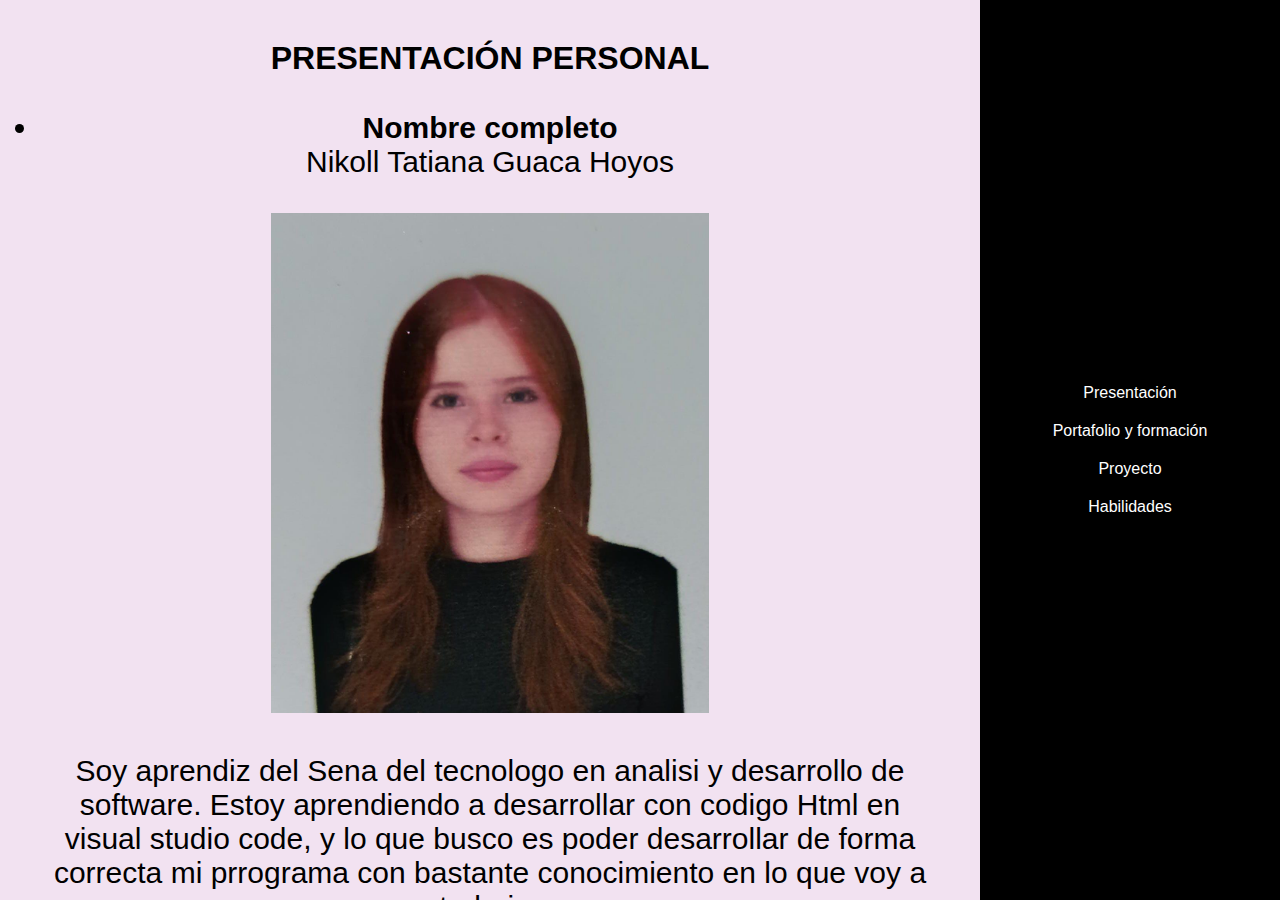
<file: index.html>
<!DOCTYPE html>
<html lang="en">
<head>
    <meta charset="UTF-8">
    <meta name="viewport" content="width=device-width, initial-scale=1.0">
    <link rel="stylesheet" href="/style/style.css">
    <title>Inicio</title>
</head>
<body>
    <div class="contenedorbody">
            <main class="main01">
                <h1>PRESENTACIÓN PERSONAL</h1>
                <section>
                    <br>
                  <li><b>Nombre completo</b></li>
                  <p>Nikoll Tatiana Guaca Hoyos</p>
                  <br>
                   <img  class="img1"   src="imagen/img1.jpeg" alt="">
                  <br>
                  <br>
                  <p>Soy aprendiz del Sena del tecnologo en analisi y desarrollo de software. Estoy aprendiendo a desarrollar con codigo Html en visual studio code, y lo que busco es poder desarrollar de forma correcta mi prrograma con bastante conocimiento en lo que voy a trabajar</p>
                  <br>
                  <li><b>Carrera/especialidad/grado </b></li>
                  <br>
                  <p>Tecnólogo en Análisis y Desarrollo de Software</p>
                  <br>
                  <p>"Estudiante de tecnología apasionada por la programación y la innovación."</p>
                  <br>
                  <li><b>idiomas</b></li>
                  <p> Español (nativo)</p>
                  <br>
                  <li><b>Enlaces a redes profesionales:</b></li>
                  <br>
                  <p>GitHub</p>
                  <br>
                  <br>
                  <h1>SOBRE MI</h1>
                  <br>
                  <p>Soy una persona creativa y dedicada con mi formación como desarrolladora de software.Me gusta aprender cosas nuevas cada día en las diferentes competencias que se dan en el sena, al igual que me gusta a veces adquirir nuevos conocimienttos por mi propia cuenta con investigaciones</p>
                  <br>

                  <p>Actualmente estudio el Tecnologo en Análisis y Desarrollo de Software en el Sena. Me estoy formando como desarrolladora web, aprendiendo  sobre HTML,CSS y herramientas de desarrollo. Me gusta la tecnología,el diseño de paginas web y resolver problemas con soluciones digitales. MI meta es hacer parte de un equipo de trabajp donde pueda seguir aprendiendo y aportar en proyectos tecnologicos reales </p>
                  <br>
                </section>
        </main>
        <aside class="menu">
            <ul>
            <li><a href="index.html">Presentación</a></li>
            <li><a href="galeria.html">Portafolio y formación</a></li>
            <li><a href="informacion.html">Proyecto</a></li>
            <li><a href="contacto.html">Habilidades</a></li>
            </ul>
        </aside>
    </div>
</body>
</html>
</file>
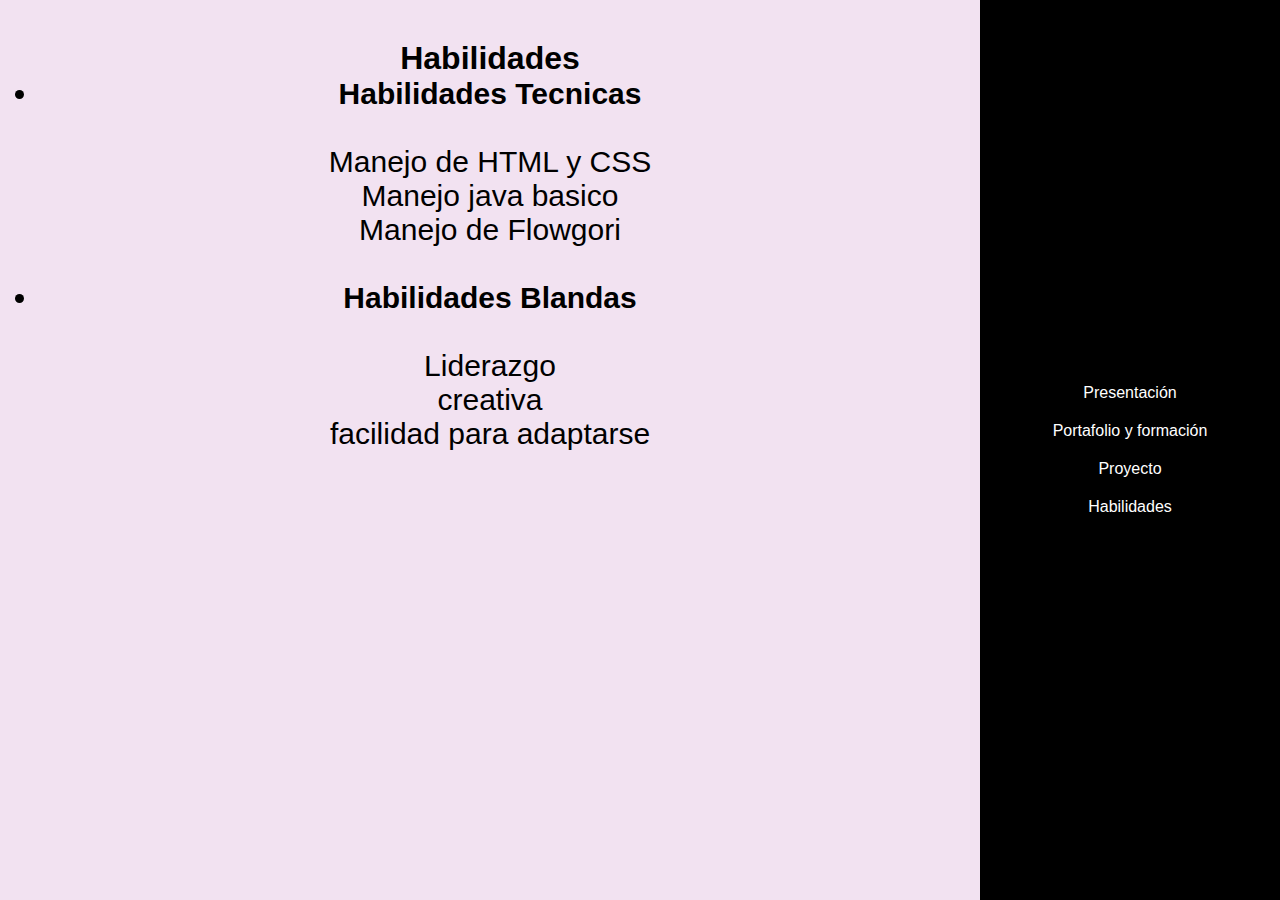
<file: contacto.html>
<!DOCTYPE html>
<html lang="en">
<head>
    <meta charset="UTF-8">
    <meta name="viewport" content="width=device-width, initial-scale=1.0">
    <link rel="stylesheet" href="/style/style.css">
    <title>Habilidades</title>
</head>
<body>
    <div class="contenedorbody">
            <main class="main01">
                <h1>Habilidades</h1>
                <section>
                
                  <li><b>Habilidades Tecnicas</b></li>
                  <br>
                  <p>Manejo de HTML y CSS</p>
                  <p>Manejo java basico</p>
                  <p>Manejo de Flowgori</p>
                  <br>
                  <li><b> Habilidades Blandas</b></li>
                  <br>
                  <p>Liderazgo</p>
                  <p>creativa</p>
                  <p>facilidad para adaptarse</p>
                </section>
        </main>
        <aside class="menu">
            <ul>
            <li><a href="index.html">Presentación</a></li>
            <li><a href="galeria.html">Portafolio y formación</a></li>
            <li><a href="informacion.html">Proyecto</a></li>
            <li><a href="contacto.html">Habilidades</a></li>
            </ul>
        </aside>
    </div>
</body>
</html>
</file>
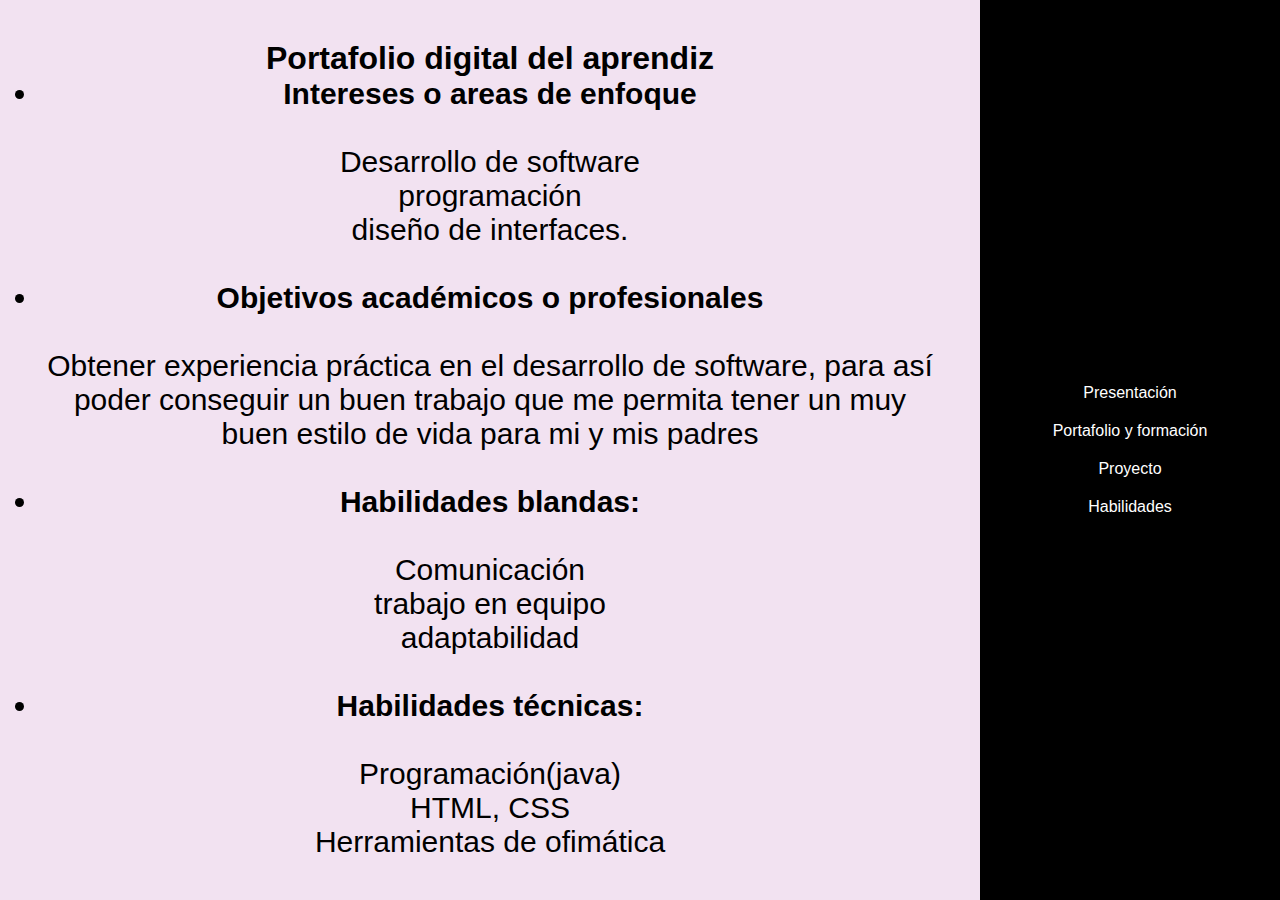
<file: galeria.html>
<!DOCTYPE html>
<html lang="en">
<head>
    <meta charset="UTF-8">
    <meta name="viewport" content="width=device-width, initial-scale=1.0">
    <link rel="stylesheet" href="/style/style.css">
    <title>Galeria de Imagenes</title>
</head>
<body>
    <div class="contenedorbody">
            <main class="main01">
                <h1>Portafolio digital del aprendiz</h1>
                <section>
                  <li><b>Intereses o areas de enfoque</b></li>
                  <br>
                  <p>Desarrollo de software</p>
                  <p> programación 
                  <p>diseño de interfaces.</p>
                  <br>
                 <li><b>Objetivos académicos o profesionales</b></li>
                   <br>
                  <p>Obtener experiencia práctica en el desarrollo de software, para así poder conseguir un buen trabajo que me permita tener un muy buen estilo de vida para mi y mis padres</p>
                  <br>
                  <li><b>Habilidades blandas:</b></li>
                  <br>
                  <p>Comunicación</p> 
                  <p>trabajo en equipo</p>
                  <p> adaptabilidad</p>
                  <br>
                  <li><b>Habilidades técnicas:</b></li>
                  <br>
                  <p>Programación(java)</p>
                  <p>HTML, CSS</p>
                  <p>Herramientas de ofimática</p>
                  <br>
                  <h1>formación academica</h1>
                  <br>
                  <br>
                     <li><b>Institucion educativa</b></li>
                     <br>
                      <p>intituto Nacional Mixto(INAMIX)</p>
                      <br>
                      <li><b>Programa de estudios</b></li>
                      <br>
                    <li>Tecnologo ADSO [en proceso]</li>
                    <li>Bachiller de Colegio</li>
                    <br>
                <li><b>Certificados</b></li>
                 <p><u>Bachiller basico</u></p>
                 <br>
                 <img  class="img1" src="imagen/certificado noveno.jpg" alt="Bachiller Noveno">
                 <p><u>Bachiller grado once</u></p>
                 <br>
                 <img class="img1" src="imagen/certificado once.jpg" alt="Bachiller grado once">
                </section>
        </main>
        <aside class="menu">
            <ul>
            <li><a href="index.html">Presentación</a></li>
            <li><a href="galeria.html">Portafolio y formación</a></li>
            <li><a href="informacion.html">Proyecto</a></li>
            <li><a href="contacto.html">Habilidades</a></li>
            </ul>
        </aside>
    </div>
</body>
</html>
</file>
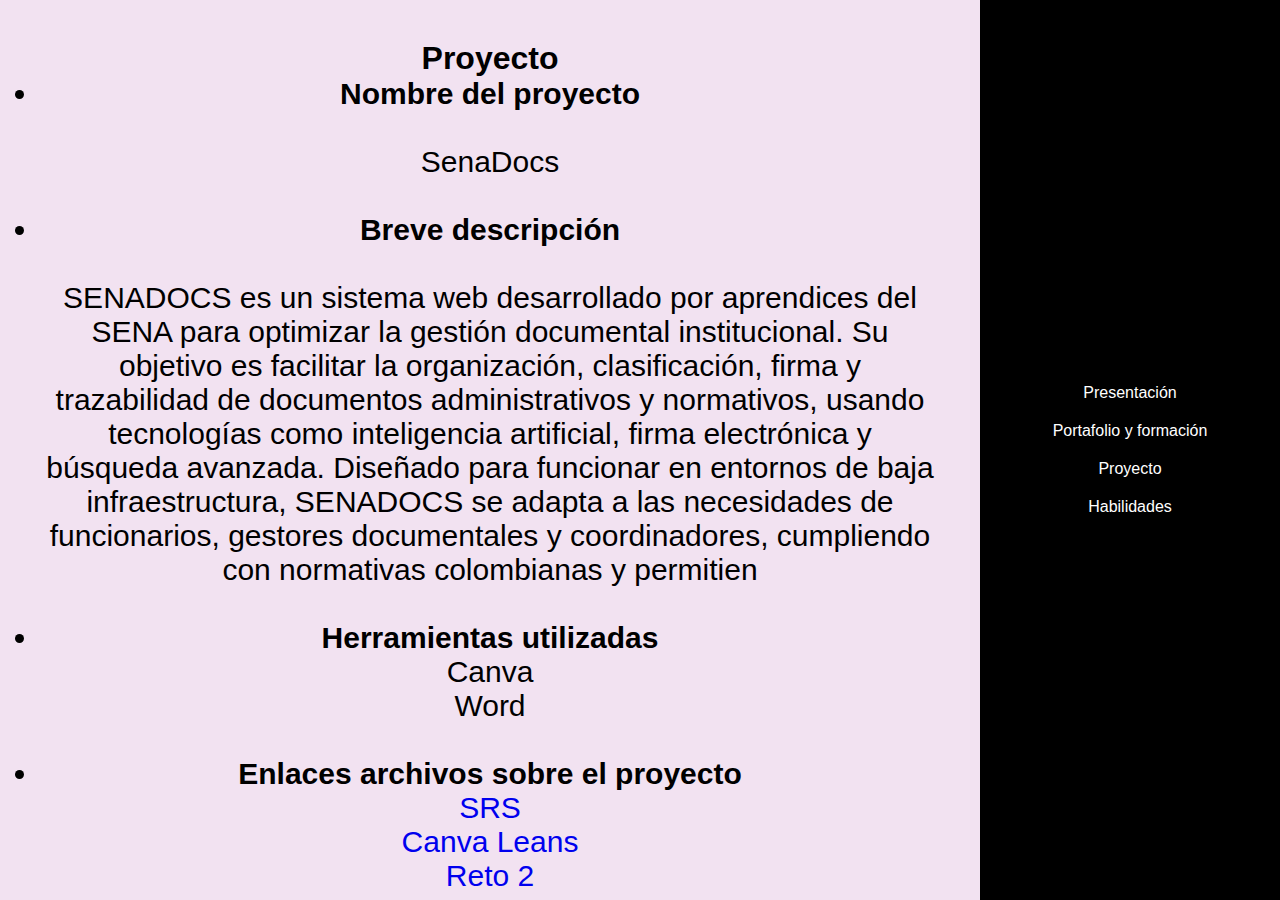
<file: informacion.html>
<!DOCTYPE html>
<html lang="en">
<head>
    <meta charset="UTF-8">
    <meta name="viewport" content="width=device-width, initial-scale=1.0">
    <link rel="stylesheet" href="/style/style.css">
    <title>Información</title>
</head>
<body>
    <div class="contenedorbody">
            <main class="main01">
                <h1>Proyecto</h1>
                <section>
                  <li><b>Nombre del proyecto</b></li>
                  <br>
                  <p>SenaDocs</p>
                  <br>
                   <li><b>Breve descripción</b></li>
                   <br>
                  <p>SENADOCS es un sistema web desarrollado por aprendices del SENA para optimizar la gestión documental institucional. Su objetivo es facilitar la organización, clasificación, firma y trazabilidad de documentos administrativos y normativos, usando tecnologías como inteligencia artificial, firma electrónica y búsqueda avanzada. Diseñado para funcionar en entornos de baja infraestructura, SENADOCS se adapta a las necesidades de funcionarios, gestores documentales y coordinadores, cumpliendo con normativas colombianas y permitien</p>
                  <br>
                   <li><b>Herramientas utilizadas</b></li>
                  <p>Canva</p>
                  <p>Word</p>
                  <br>
                     <li><b>Enlaces archivos sobre el proyecto</b></li>
                     <a href="https://docs.google.com/document/d/1DwsDaQy64vZVX5YY4ib-Bp7x_wH-npopGqH2IOXwdcQ/edit?usp=sharing">SRS</a>
                     <br>
                     <a href="https://drive.google.com/file/d/1t3S6a33tLx-zF_5LmeVJqyzYHu3lptWH/view?usp=sharing">Canva Leans</a>
                     <br>
                     <a href="https://docs.google.com/document/d/1Q2_Hw8-NfVtAFuzriLKZUimps_AyOF3W/edit?usp=sharing&ouid=109842426718370992708&rtpof=true&sd=true">Reto 2</a>
                </section>
        </main>
        <aside class="menu">
            <ul>
            <li><a href="index.html">Presentación</a></li>
            <li><a href="galeria.html">Portafolio y formación</a></li>
            <li><a href="informacion.html">Proyecto</a></li>
            <li><a href="contacto.html">Habilidades</a></li>
            </ul>
        </aside>
    </div>
</body>
</html>
</file>
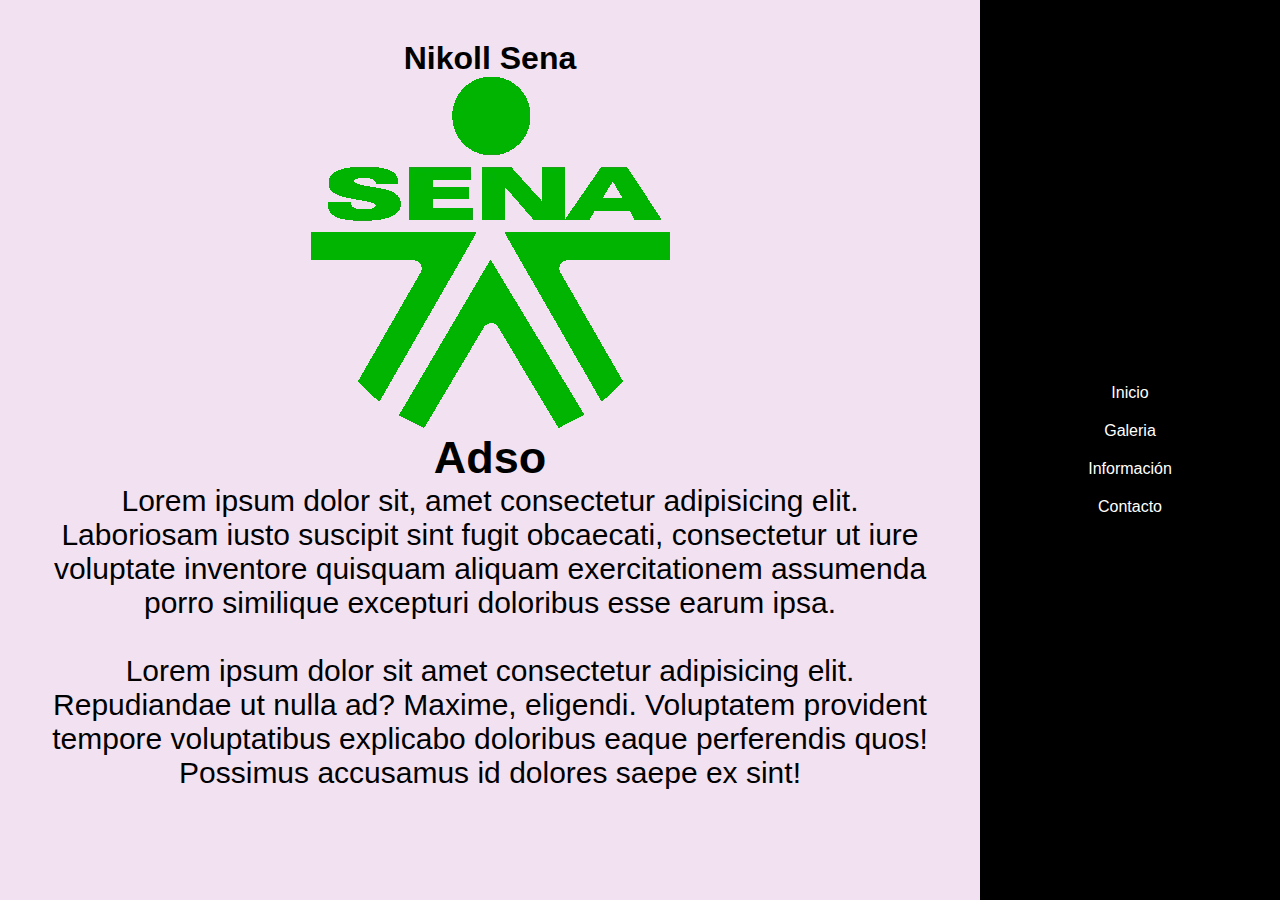
<file: Nikoll.html>
<!DOCTYPE html>
<html lang="en">
<head>
    <meta charset="UTF-8">
    <meta name="viewport" content="width=device-width, initial-scale=1.0">
    <link rel="stylesheet" href="/style/style.css">
    <title>Nikoll</title>
</head>
<body>
    <div class="contenedorbody">
            <main class="main01">
                <h1>Nikoll Sena</h1>
                <img src="imagen/img1.png" alt="">
                <section>
                  <h2>Adso</h2>
                  <p>Lorem ipsum dolor sit, amet consectetur adipisicing elit. Laboriosam iusto suscipit sint fugit obcaecati, consectetur ut iure voluptate inventore quisquam aliquam exercitationem assumenda porro similique excepturi doloribus esse earum ipsa.</p>
                  <br>
                  <p>Lorem ipsum dolor sit amet consectetur adipisicing elit. Repudiandae ut nulla ad? Maxime, eligendi. Voluptatem provident tempore voluptatibus explicabo doloribus eaque perferendis quos! Possimus accusamus id dolores saepe ex sint!</p>
                </section>
        </main>
        <aside class="menu">
            <ul>
            <li><a href="index.html">Inicio</a></li>
            <li><a href="galeria.html">Galeria</a></li>
            <li><a href="informacion.html">Información</a></li>
            <li><a href="contacto.html">Contacto</a></li>
            </ul>
        </aside>
    </div>
</body>
</html>
</file>
<file: style/style.css>
*{
    margin: 0;
    padding: 0;
    box-sizing: border-box;
}
body{
    background-color: rgb(240, 239, 243);
    font-family: Arial, Helvetica, sans-serif;
    font-size: 16px;
    color: black;
}
.contenedorbody{
    height: 100vh;
    display: flex;   
}
.main01{
    flex: 3;
    padding: 40px;
    background-color: rgb(242, 226, 241);
    overflow-y: auto;
    text-align: center;

}
a {
    text-decoration: none; 
}
 ul{
    list-style: none;
       
 }
 .menu{
    flex: 1;
    background-color: black;
    color: white;
    display: flex;
    align-items: center;
    justify-content: center;
 }
 .menu ul{
    list-style: none;
    text-align: center;
 }
 .menu li{
    margin: 20px 0;

 }
 .menu a{
    color: white;
    transition: color 0.3s ease;
 }
 .menu a:hover{
    color: cadetblue;
 }
 section{
   font-size: 30px;
 }
 .img1{
   height: 500px;
 }
</file>
